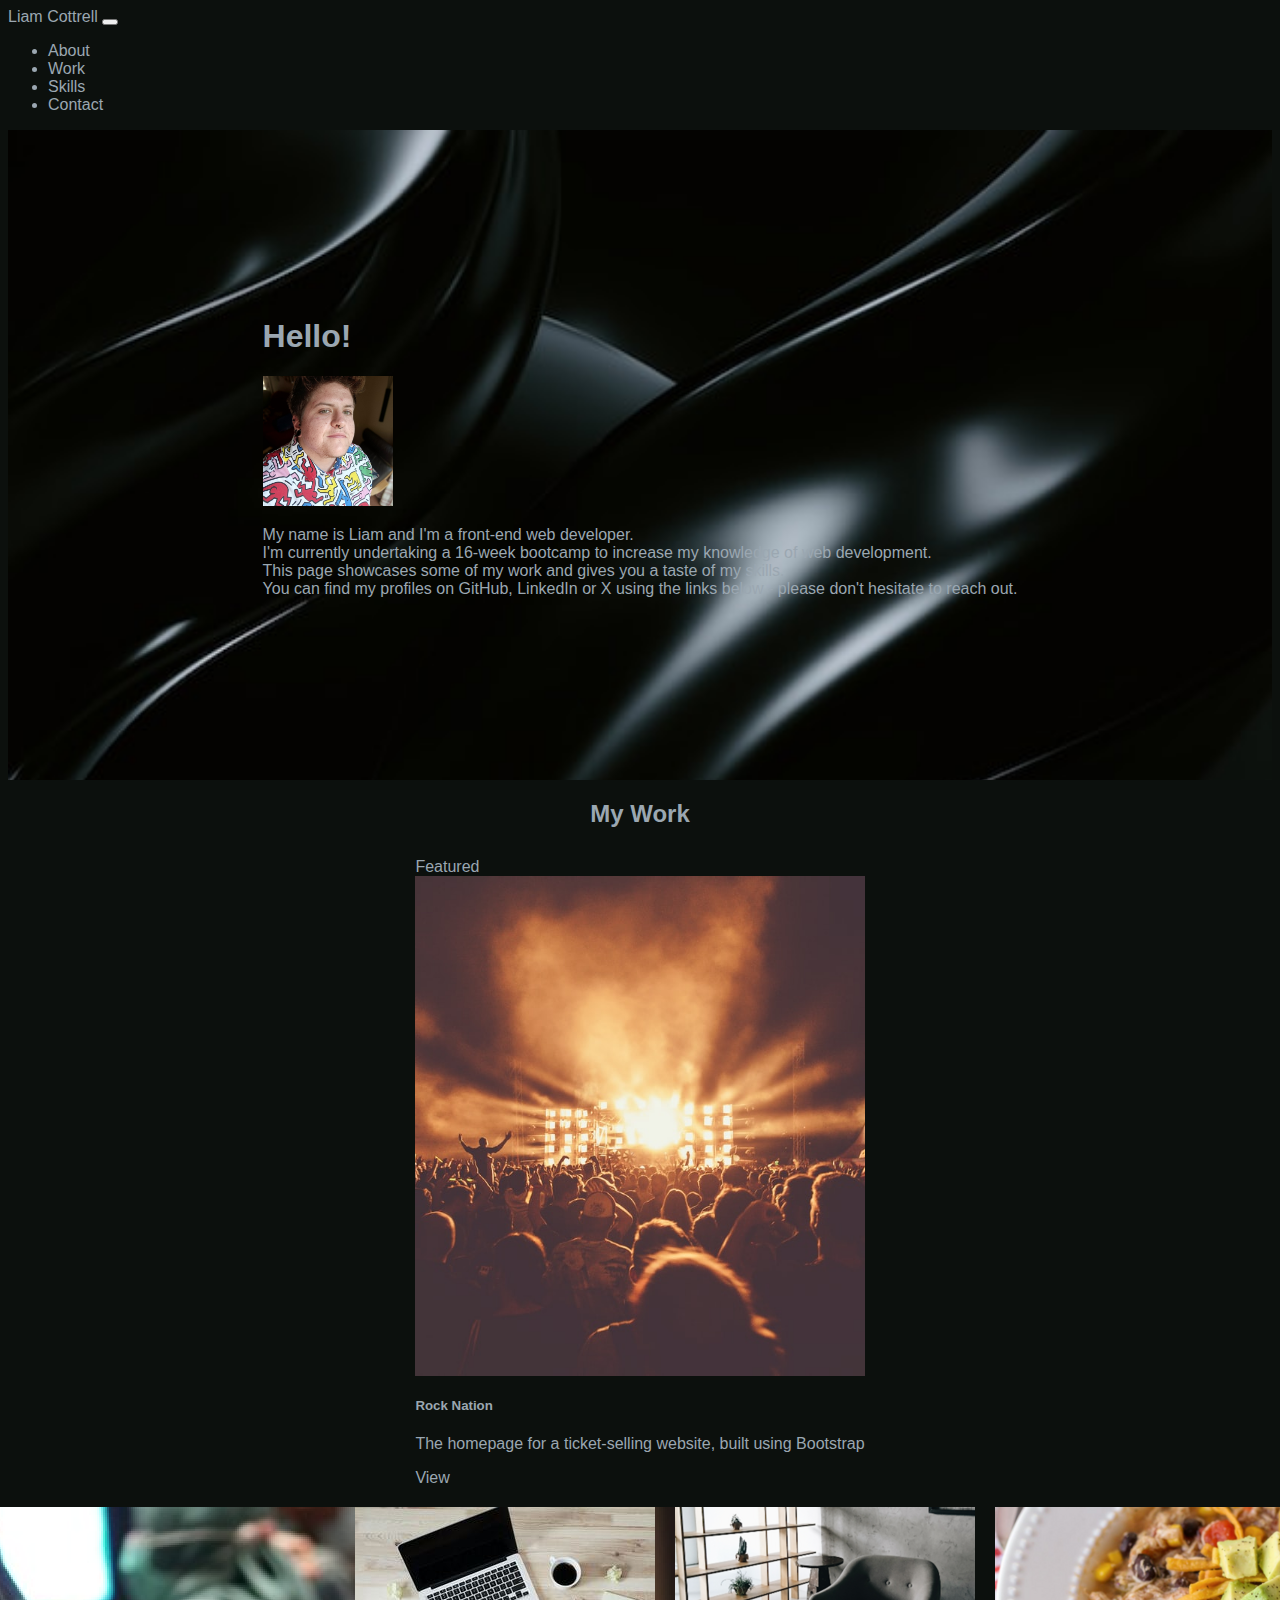
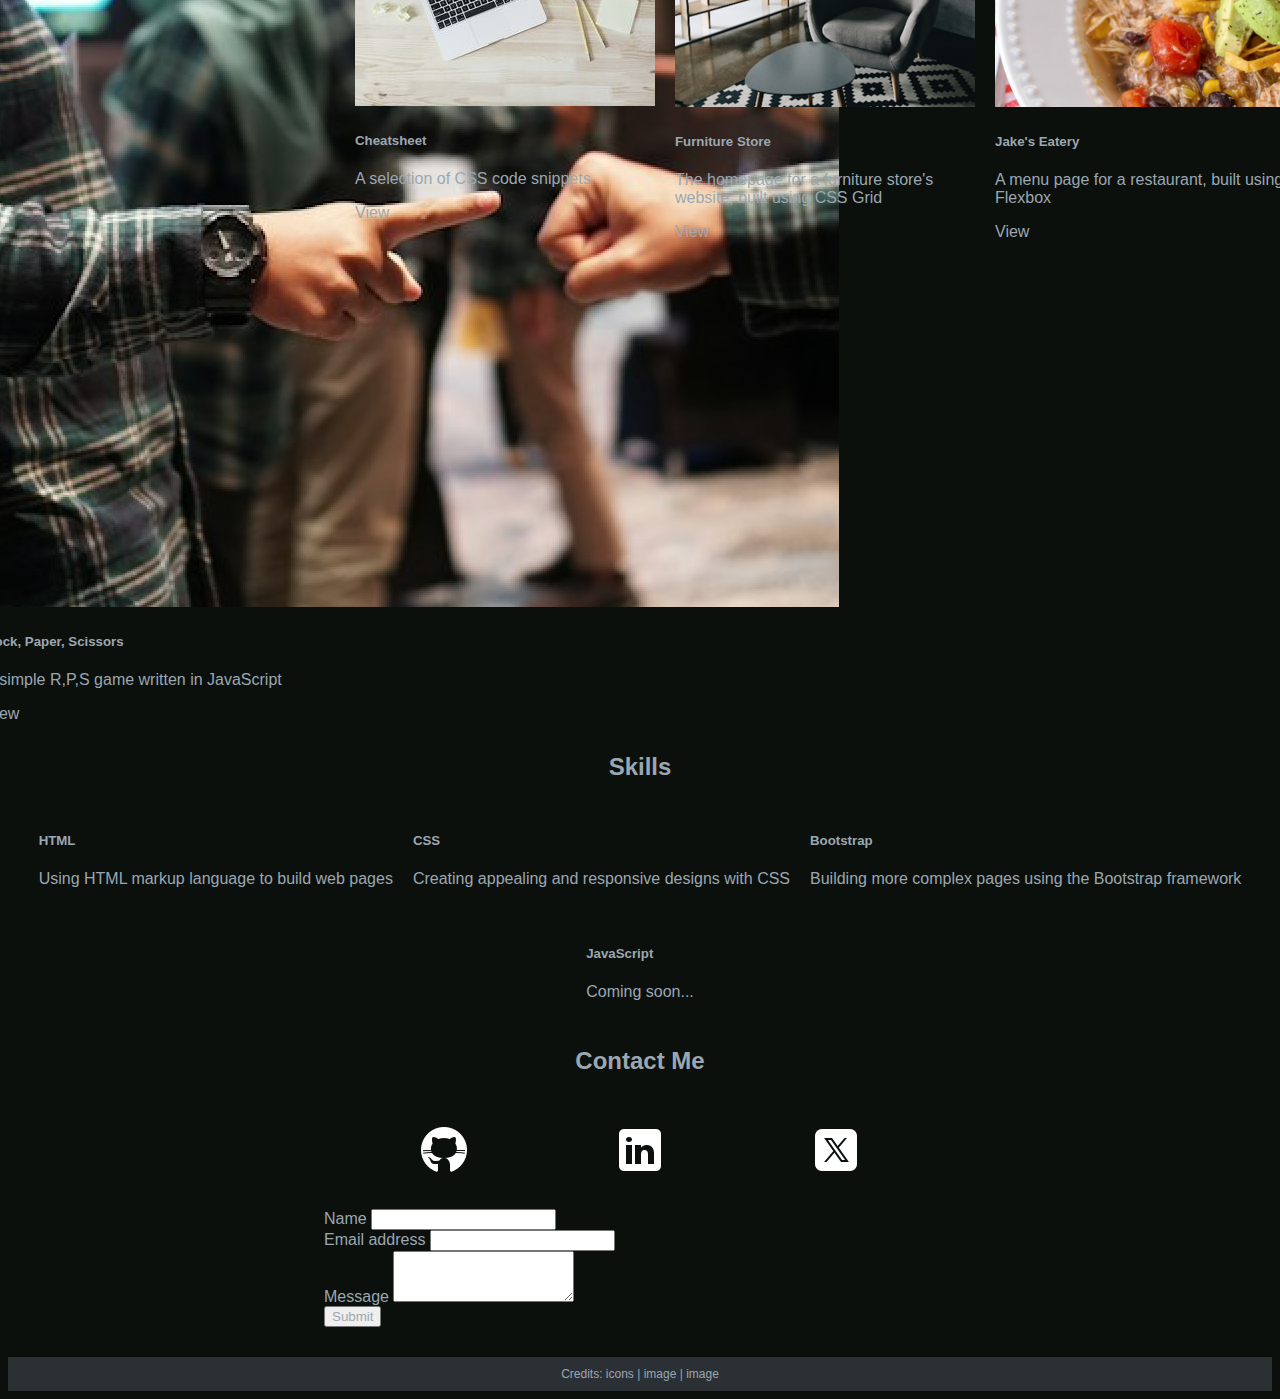
<file: index.html>
<!DOCTYPE html>
<html lang="en">
<head>
    <meta charset="UTF-8">
    <meta name="viewport" content="width=device-width, initial-scale=1.0">
    <title>Liam Cottrell // Web Developer</title>
    <link href="https://cdn.jsdelivr.net/npm/bootstrap@5.3.2/dist/css/bootstrap.min.css" rel="stylesheet" integrity="sha384-T3c6CoIi6uLrA9TneNEoa7RxnatzjcDSCmG1MXxSR1GAsXEV/Dwwykc2MPK8M2HN" crossorigin="anonymous">
    <link rel="stylesheet" href="./css/style.css">
</head>

<body>
    <!-- Navigation -->
    <nav class="navbar navbar-expand-lg bg-body-tertiary" data-bs-theme="dark">
        <div class="container-fluid">
          <a class="navbar-brand" href="#">Liam Cottrell</a>
          <button class="navbar-toggler" type="button" data-bs-toggle="collapse" data-bs-target="#navbarNav" aria-controls="navbarNav" aria-expanded="false" aria-label="Toggle navigation">
            <span class="navbar-toggler-icon"></span>
          </button>
          <div class="collapse navbar-collapse" id="navbarNav">
            <ul class="navbar-nav">
                <li class="nav-item">
                    <a class="nav-link active" href="#about">About</a>
                  </li>
              <li class="nav-item">
                <a class="nav-link active" href="#featuredCard">Work</a>
              </li>
              <li class="nav-item">
                <a class="nav-link active" href="#skills">Skills</a>
              </li>
              <li class="nav-item">
                <a class="nav-link active" href="#contact">Contact</a>
              </li>
            </ul>
          </div>
        </div>
      </nav>

<!-- Hero -->
    <div class="p-5 mb-4 bg-body-tertiary rounded-3 heroImg" id="about">
        <div class="container py-5">
         <h1 class="display-5 fw-bold">Hello!</h1>
         <img src="./images/pfp.jpeg" height="130px" border-radius="65px">
            <p class="col-md-6 col-lg-12 fs-4"><p>My name is Liam and I'm a front-end web developer. <br />
                I'm currently undertaking a 16-week bootcamp to increase my knowledge of web development. <br />
                This page showcases some of my work and gives you a taste of my skills.<br />
                You can find my profiles on GitHub, LinkedIn or X using the links below - please don't hesitate to reach out.</p>
        </div>
    </div>

<!-- Work -->
    <h2>My Work</h2>
    <section id="featuredCard">
    <div class="card col-10" data-bs-theme="dark">
        <div class="card-header">
          Featured
        </div>
        <div id="featuredImage">
        </div>
        <div class="card-body">
          <h5 class="card-title">Rock Nation</h5>
          <p class="card-text">The homepage for a ticket-selling website, built using Bootstrap</p>
          <a href="https://lico27.github.io/bc/bootstrap.html" target="_blank" class="btn btn-light">View</a>
        </div>
      </div>
    </section>

    <section class="myWork">
      <div class="card standardCard col-sm-3" data-bs-theme="dark">
        <img src="./images/rps.png" class="card-img-top" alt="Two hands playing 'Rock, Paper, Scissors'">
        <div class="card-body">
            <h5 class="card-title">Rock, Paper, Scissors</h5>
            <p class="card-text">A simple R,P,S game written in JavaScript</p>
            <a href="https://lico27.github.io/rock-paper-scissors" target="_blank" class="btn btn-light">View</a>
        </div>
        </div>

      <div class="card standardCard col-sm-3" data-bs-theme="dark">
        <img src="./images/wip.jpg" class="card-img-top" alt="A laptop and notepad on a desk, representing 'work in progress'">
        <div class="card-body">
            <h5 class="card-title">Cheatsheet</h5>
            <p class="card-text">A selection of CSS code snippets</p>
            <a href="https://lico27.github.io/bc/cheatsheet.html" target="_blank" class="btn btn-light">View</a>
        </div>
        </div>

          <div class="card standardCard col-sm-3" data-bs-theme="dark">
            <img src="./images/furniture.png" class="card-img-top" alt="A display room with new furniture including a chair, coffee table and bookshelves">
            <div class="card-body">
                <h5 class="card-title">Furniture Store</h5>
                <p class="card-text">The homepage for a furniture store's website, built using CSS Grid</p>
                <a href="https://lico27.github.io/bc/furniture.html" target="_blank" class="btn btn-light">View</a>
            </div>
            </div>    
  
            <div class="card standardCard col-sm-3" data-bs-theme="dark">
                <img src="./images/jake.png" class="card-img-top" alt="A close-up of a bowl of chicken tortilla soup">
                <div class="card-body">
                    <h5 class="card-title">Jake's Eatery</h5>
                    <p class="card-text">A menu page for a restaurant, built using Flexbox</p>
                    <a href="https://lico27.github.io/bc/flexbox.html" target="_blank" class="btn btn-light">View</a>
                </div>
                </div>
    </section>

<!-- Skills -->
    <h2>Skills</h2>
    <section id="skills">
        <div class="card col-sm-4" data-bs-theme="dark">
            <div class="card-body">
                <h5 class="card-title skills">HTML</h5>
                <p class="card-text">Using HTML markup language to build web pages</p>
            </div>
            </div>

        <div class="card col-sm-4" data-bs-theme="dark">
            <div class="card-body">
                <h5 class="card-title skills">CSS</h5>
                <p class="card-text">Creating appealing and responsive designs with CSS</p>
            </div>
            </div>

        <div class="card col-sm-4" data-bs-theme="dark">
            <div class="card-body">
                <h5 class="card-title skills">Bootstrap</h5>
                <p class="card-text">Building more complex pages using the Bootstrap framework</p>
            </div>
            </div>

        <div class="card col-sm-4" data-bs-theme="dark">
            <div class="card-body">
                <h5 class="card-title skills">JavaScript</h5>
                <p class="card-text">Coming soon...</p>
            </div>
            </div>
    </section>

<!-- Contact -->
    <h2>Contact Me</h2>
    <section id="contact">
        <div id="socials">
                <div class="github"><a href="https://github.com/lico27" target="_blank"><img src="./images/github.png" width="50px"></a></div>
                <div class="linkedin"><a href="https://www.linkedin.com/in/liam-cottrell-a1837272/" target="_blank"><img src="./images/linkedin.png" width="50px"></a></div>
                <div class="twitter"><a href="https://twitter.com/liamco27" target="_blank"><img src="./images/x.png" width="50px"></a></div>
         </div>

        <form>
            <div class="mb-3" data-bs-theme="dark">
              <label for="contactName" class="form-label">Name</label>
              <input type="text" class="form-control" id="contactName">
            </div>
            <div class="mb-3" data-bs-theme="dark">
                <label for="contactEmail" class="form-label">Email address</label>
                <input type="email" class="form-control" id="contactEmail">
              </div>
            <div class="mb-3" data-bs-theme="dark">
                <label for="contactMessage" class="form-label">Message</label>
                <textarea class="form-control" id="contactMessage" rows="3"></textarea>
              </div>
            <button type="submit" class="btn btn-light">Submit</button>
          </form>
    </section>

<!-- Footer -->
    <footer>
        Credits: <a href="http://icons8.com" target="_blank">icons</a> | <a href="https://unsplash.com/@pawel_czerwinski" target="_blank">image</a> | <a href="https://unsplash.com/@akeyodia" target="_blank">image</a>
    </footer>

    <script src="https://cdn.jsdelivr.net/npm/bootstrap@5.3.0-alpha3/dist/js/bootstrap.min.js" integrity="sha384-Y4oOpwW3duJdCWv5ly8SCFYWqFDsfob/3GkgExXKV4idmbt98QcxXYs9UoXAB7BZ" crossorigin="anonymous"></script>
   
</body>

</html>
</file>
<file: css/style.css>
body {
    background-color: #0C100D;
}

/* Text styles */
*, a {
    color: #9BA7B1;
    font-family: 'Trebuchet MS', 'Lucida Sans Unicode', 'Lucida Grande', 'Lucida Sans', Arial, sans-serif;
    text-decoration: none;
}

h2 {
    text-align: center;
    color: #9BA7B1;
    margin: 20px;
}

a img:hover {
    opacity: 0.3;
}

.btn:hover {
    box-shadow: 0 12px 16px 0 rgba(255,255,255,0.24);
    text-decoration: none;
  }

  a:hover {
    text-decoration: line-through;
}

/* Hero styles */
.heroImg {
    background-image: url(../images/hero.jpeg);
    background-size: cover;
    background-repeat: no-repeat;
    height: 400px;
    height: calc(100vh - 250px);
    display: flex;
    align-items: center;
    justify-content: center;
}

/* Work cards styles */
#featuredCard {
    display: flex;
    align-items: center;
    flex-direction: column;
}

#featuredImage {
    height: calc(100vh - 400px);
    background-image: url(../images/rocknation.jpg);
    background-size: cover;
    background-position: center;
    background-repeat: repeat;
}

.myWork {
    display: flex;
    justify-content: center;
}

.card {
    margin: 10px;
}

.standardCard {
    max-width: 350px;
}

/* Skills and contact styles */
#skills {
    display: flex;
    flex-wrap: wrap;
    justify-content: center;
}

#contact {
    display: flex;
    flex-direction: column;
    width: 50%;
    margin: 0px auto;
}

form {
    margin-bottom: 30px;
}

#socials {
    display: flex;
    align-items: start;
    justify-content: space-between;
    flex-wrap: wrap;
    margin: 0px auto;
    padding: 30px 0px;
    width: 70%;
  }

/* Footer styles */
footer {
    background-color: #2B3035;
    padding: 10px;
    text-align: center;
    font-size: 12px;
  }
</file>
